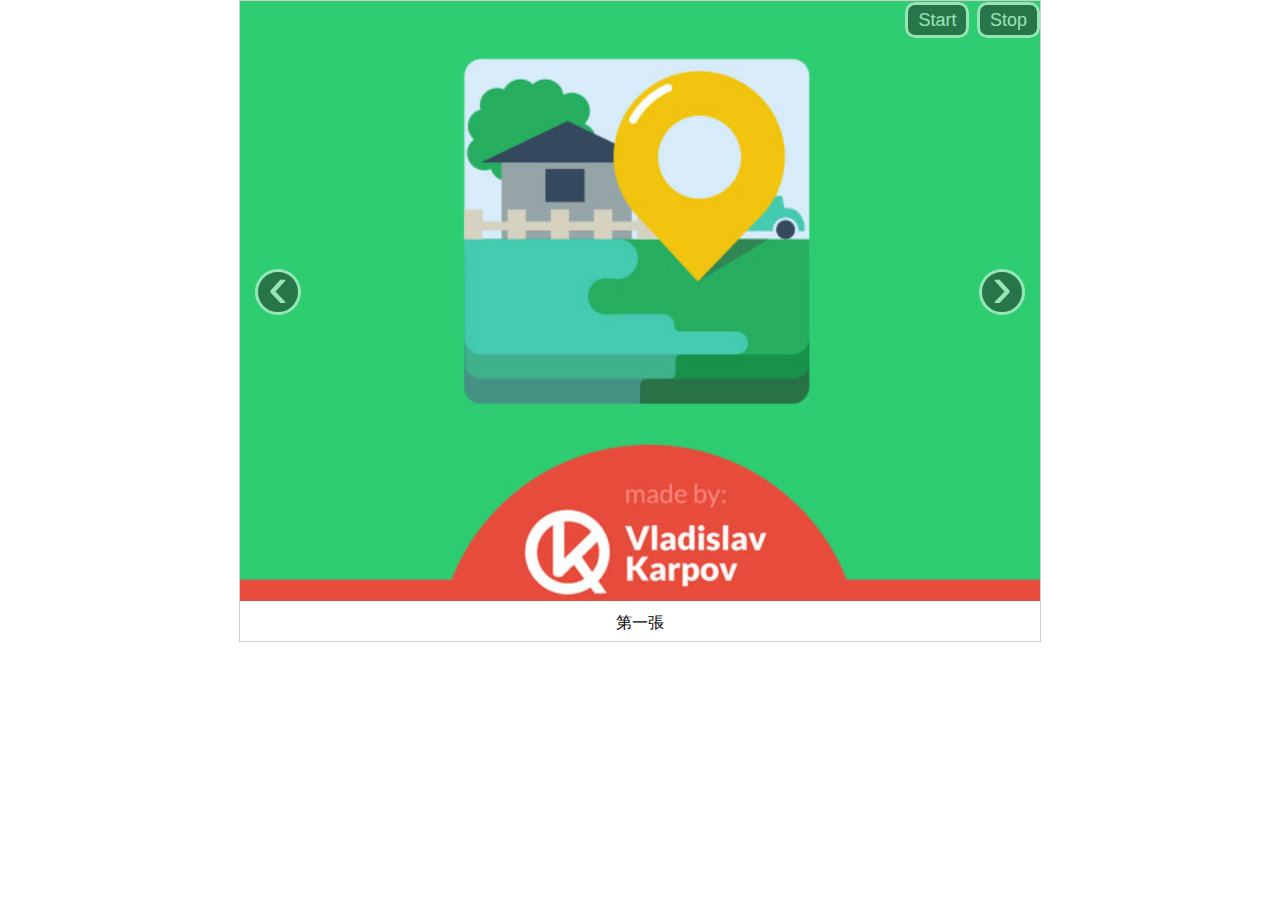
<file: index.html>
<!DOCTYPE html>
<html>
<head>
	<meta charset="utf-8" />	
	<title>slider</title>
    <link rel="stylesheet" href="css/reset.min.css" />	
    <link rel="stylesheet" href="css/index.css" />
	<script src="js/jquery.1.11.3.min.js"></script>
	<script src="js/index.js"></script>
</head>

<body>
	<div class="wrap">
		<div class="container">
			<ul>
				<li>
					<img src="img/1.jpg" alt="1">
					<p>第一張</p>
				</li>
				<li>
					<img src="img/2.jpg" alt="2">
					<p>第二張</p>
				</li>
				<li>
					<img src="img/3.jpg" alt="3">
					<p>第三張</p>
				</li>
				<li>
					<img src="img/4.jpg" alt="4">
					<p>第四張</p>
				</li>
				<li>
					<img src="img/5.jpg" alt="5">
					<p>第五張</p>
				</li>
			</ul>
		</div><!--container-->
		<a class="prev control" href="javascript:;">‹</a>
		<a class="next control" href="javascript:;">›</a>
		<div class="action">
			<a class="start" href="javascript:;">Start</a>
			<a class="stop" href="javascript:;">Stop</a>
		</div>
	</div><!--wrap-->
</body>
</html>
</file>
<file: css/index.css>
ul, li {
	margin: 0;
	padding: 0;
	list-style: none;
}
.wrap {
	overflow: hidden;
	position: relative;
	width: 800px;
	height: 640px;
	border: 1px solid #ccc;
	margin:0 auto;
}
.container{
	position: absolute;
	width: 99999px;
	height: 600px;
}
.container ul li {
	float: left;
	display: block;
	width: 800px;
}
.container ul li p{
	text-align: center;
	line-height: 38px;
}
.container ul li img {
	width: 100%;
	height: auto;
}
.control {
	position: absolute;
	width: 40px;
	height: 40px;
	top: 45%;
	left: 15px;
	margin-top: -20px;
	line-height: 30px;
	color: #fff;
	font-family: Helvetica;
	font-size: 60px;
	font-weight: 100;
	text-decoration: none;
	text-align: center;
	background: #222;
	border: 3px solid #fff;
	border-radius: 100%;
	opacity: 0.5;
}
.control.next {
	right: 15px;
	left: auto;
}
.control:hover, .control:focus {
	opacity: 0.9;
}
.action{
	position: absolute;
	font-size: 18px;
	top: 10px;
	right: 0;
}
.action a{
	text-decoration: none;
	margin-right: 3px;
	width: auto;
	padding:5px 10px;
	color: #fff;
	font-family: Helvetica;
	font-weight: 100;
	text-decoration: none;
	text-align: center;
	background: #222;
	border: 3px solid #fff;
	opacity: 0.5;
	border-radius: 10px;
}
.action a:last-child{
	margin-right: 0;
}
.action a:hover,.action a:focus{
	opacity: 0.9;
}
</file>
